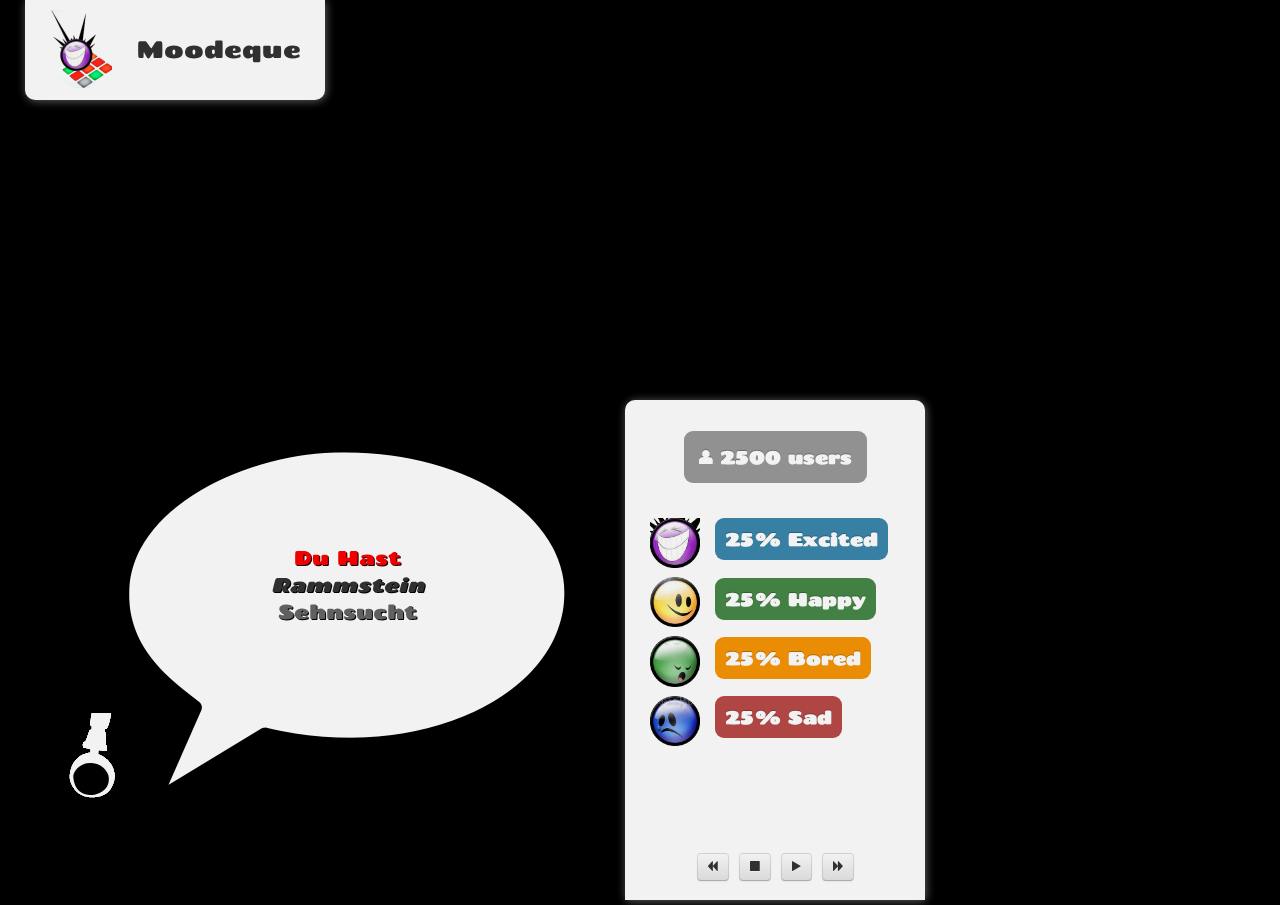
<file: moodeque/static/index.html>
<!DOCTYPE html>
<html>
	<head>
		<title>Moodeque</title>
		<link href='http://fonts.googleapis.com/css?family=Chango' rel='stylesheet' type='text/css'>
		<link href='css/style.css' rel='stylesheet' type='text/css'>
	    <link href="css/bootstrap.min.css" rel="stylesheet" type="text/css">
    	<link href="css/font-awesome.css" rel="stylesheet" type="text/css">
		<link href='css/dancer.css' rel='stylesheet' type='text/css'>
		<script src="js/jquery-1.7.2.min.js" type="text/javascript"></script>
	</head>
	<body>
		<div id="logo">
			<img src="images/logo-alt.png"/> Moodeque
		</div>
		<div id="status">
			<div class="people">
				<span class="badge"><i class="icon-user"></i> 2500 users</span>
			</div>
			<p>
				<img src="images/excited.png"/> &nbsp; <span class="badge badge-info">25% Excited</span>
			</p>
			<p>
				<img src="images/happy.png"/> &nbsp; <span class="badge badge-success">25% Happy</span>
			</p>
			<p>
				<img src="images/bored.png"/> &nbsp; <span class="badge badge-warning">25% Bored</span>
			</p>
			<p>
				<img src="images/sad.png"/> &nbsp; <span class="badge badge-important">25% Sad</span>
			</p>
			<div id="controls" class="btn-toolbar">
				<div class="btn-group">
					<button class="btn" id="prev-song-btn"><i class="icon-backward"></i></btn>
				</div>
				<div class="btn-group">
					<button class="btn" id="stop-song-btn"><i class="icon-stop"></i></btn>
				</div>
				<div class="btn-group">
					<button class="btn" id="play-song-btn"><i class="icon-play"></i></btn>
				</div>
				<div class="btn-group">
					<button class="btn" id="next-song-btn"><i class="icon-forward"></i></btn>
				</div>
			</div>
		</div>
		<div id="song">
			<div>
				<p class="title">
					<span>Du Hast</span>
				</p>
				<p class="author">
					<em>Rammstein</em>
				</p>
				<p class="album">
					<span>Sehnsucht</span>
				</p>
			</div>
		</div>
		<!--<canvas id="fft" height="50" width="256"></canvas><div id="songinfo"></div>-->
		<!--<div id="loading">Loading . . .</div>-->
		<!-- Demo dependencies -->
		<script src="js/Three.js"></script>
		<script src="js/Stats.js"></script>
		<script src="js/Detector.js"></script>
		<!-- Dancer.js -->
		<script src="js/dancer.js"></script>
		<script src="js/support.js"></script>
		<script src="js/beat.js"></script>
		<script src="js/adapterWebkit.js"></script>
		<script src="js/adapterMoz.js"></script>
		<script src="js/adapterFlash.js"></script>
		<script src="js/fft.js"></script>
		<script src="js/flash_detect.js"></script>
		<script src="js/dancer.fft.js"></script>
		<!-- Demo stuff -->
		<script src="js/scene.js"></script>
		<script src="js/player.js"></script>
		<script>
			/*
			(function () {
				var fft = document.getElementById( 'fft' ),
					toggle = document.getElementById( 'togglefft' );
				toggle.addEventListener( 'click', function ( e ) {
					e.preventDefault();
					fft.style.display = fft.style.display == 'block' ? 'none' : 'block';
				}, true );

				// Due to requiring loading message to float above the rest (absolute)
				// But still wanting it centered;
				var loading = document.getElementById('loading');
				loading.style.marginLeft = (( window.outerWidth - 500 ) / 2) + 'px';
			})();
		function setAlarm() {
			setTimeout(refreshTime, 1000);
		}
		function refreshTime() {
			alert(window.dancer.getTime());
			setAlarm();
		}
		setTimeout(refreshTime, 1000);
		*/
		</script>
	</body>
</html>
</file>
<file: moodeque/static/css/style.css>
/* HTML5 Boilerplate  */

article, aside, details, figcaption, figure, footer, header, hgroup, nav, section { display: block; }
audio, canvas, video { display: inline-block; *display: inline; *zoom: 1; }
audio:not([controls]) { display: none; }
[hidden] { display: none; }

html { font-size: 100%; -webkit-text-size-adjust: 100%; -ms-text-size-adjust: 100%; }
html, button, input, select, textarea { font-family: sans-serif; color: #222; }
body { margin: 0; font-size: 1em; line-height: 1.4; }

::-moz-selection { background: #fe57a1; color: #fff; text-shadow: none; }
::selection { background: #fe57a1; color: #fff; text-shadow: none; }

a { color: #00e; }
a:visited { color: #551a8b; }
a:hover { color: #06e; }
a:focus { outline: thin dotted; }
a:hover, a:active { outline: 0; }
abbr[title] { border-bottom: 1px dotted; }
b, strong { font-weight: bold; }
blockquote { margin: 1em 40px; }
dfn { font-style: italic; }
hr { display: block; height: 1px; border: 0; border-top: 1px solid #ccc; margin: 1em 0; padding: 0; }
ins { background: #ff9; color: #000; text-decoration: none; }
mark { background: #ff0; color: #000; font-style: italic; font-weight: bold; }
pre, code, kbd, samp { font-family: monospace, serif; _font-family: 'courier new', monospace; font-size: 1em; }
pre { white-space: pre; white-space: pre-wrap; word-wrap: break-word; }

q { quotes: none; }
q:before, q:after { content: ""; content: none; }
small { font-size: 85%; }
sub, sup { font-size: 75%; line-height: 0; position: relative; vertical-align: baseline; }
sup { top: -0.5em; }
sub { bottom: -0.25em; }

ul, ol { margin: 1em 0; padding: 0 0 0 40px; }
dd { margin: 0 0 0 40px; }
nav ul, nav ol { list-style: none; list-style-image: none; margin: 0; padding: 0; }

img { border: 0; -ms-interpolation-mode: bicubic; vertical-align: middle; }
svg:not(:root) { overflow: hidden; }
figure { margin: 0; }

form { margin: 0; }
fieldset { border: 0; margin: 0; padding: 0; }

label { cursor: pointer; }
legend { border: 0; *margin-left: -7px; padding: 0; white-space: normal; }
button, input, select, textarea { font-size: 100%; margin: 0; vertical-align: baseline; *vertical-align: middle; }
button, input { line-height: normal; }
button, input[type="button"], input[type="reset"], input[type="submit"] { cursor: pointer; -webkit-appearance: button; *overflow: visible; }
button[disabled], input[disabled] { cursor: default; }
input[type="checkbox"], input[type="radio"] { box-sizing: border-box; padding: 0; *width: 13px; *height: 13px; }
input[type="search"] { -webkit-appearance: textfield; -moz-box-sizing: content-box; -webkit-box-sizing: content-box; box-sizing: content-box; }
input[type="search"]::-webkit-search-decoration, input[type="search"]::-webkit-search-cancel-button { -webkit-appearance: none; }
button::-moz-focus-inner, input::-moz-focus-inner { border: 0; padding: 0; }
textarea { overflow: auto; vertical-align: top; resize: vertical; }
input:valid, textarea:valid {  }
input:invalid, textarea:invalid { background-color: #f0dddd; }

table { border-collapse: collapse; border-spacing: 0; }
td { vertical-align: top; }

.chromeframe { margin: 0.2em 0; background: #ccc; color: black; padding: 0.2em 0; }









@media only screen and (min-width: 35em) {
  

}

.ir { display: block; border: 0; text-indent: -999em; overflow: hidden; background-color: transparent; background-repeat: no-repeat; text-align: left; direction: ltr; *line-height: 0; }
.ir br { display: none; }
.hidden { display: none !important; visibility: hidden; }
.visuallyhidden { border: 0; clip: rect(0 0 0 0); height: 1px; margin: -1px; overflow: hidden; padding: 0; position: absolute; width: 1px; }
.visuallyhidden.focusable:active, .visuallyhidden.focusable:focus { clip: auto; height: auto; margin: 0; overflow: visible; position: static; width: auto; }
.invisible { visibility: hidden; }
.clearfix:before, .clearfix:after { content: ""; display: table; }
.clearfix:after { clear: both; }
.clearfix { *zoom: 1; }

@media print {
  * { background: transparent !important; color: black !important; box-shadow:none !important; text-shadow: none !important; filter:none !important; -ms-filter: none !important; } 
  a, a:visited { text-decoration: underline; }
  a[href]:after { content: " (" attr(href) ")"; }
  abbr[title]:after { content: " (" attr(title) ")"; }
  .ir a:after, a[href^="javascript:"]:after, a[href^="#"]:after { content: ""; } 
  pre, blockquote { border: 1px solid #999; page-break-inside: avoid; }
  thead { display: table-header-group; } 
  tr, img { page-break-inside: avoid; }
  img { max-width: 100% !important; }
  @page { margin: 0.5cm; }
  p, h2, h3 { orphans: 3; widows: 3; }
  h2, h3 { page-break-after: avoid; }
}
</file>
<file: moodeque/static/css/dancer.css>
html, body {
background-color: black; /*#212426;*/
font-family: 'Chango', cursive;
}
html {
    overflow: hidden;
}
canvas {
    margin:0;
    padding:0;
}
#logo {
    width: 300px;
    height: 90px;
    padding-top: 10px;
    margin-left: 25px;
    position: absolute;
    float: left;
    -webkit-border-bottom-right-radius: 10px;
    -webkit-border-bottom-left-radius: 10px;
    -moz-border-radius-bottomright: 10px;
    -moz-border-radius-bottomleft: 10px;
    border-bottom-right-radius: 10px;
    border-bottom-left-radius: 10px;
    background-color: white;
    text-align: center;
    opacity:0.95;
    filter:alpha(opacity=95); /* For IE8 and earlier */
    line-height: 78px;
    font-size: 24px;
    -moz-box-shadow: 1px 1px 10px #666;
    -webkit-box-shadow: 1px 1px 10px #666;
    box-shadow: 1px 1px 10px #666;
}
#logo img {
    float: left;
    margin-left: 25px;
}
#status {
    position: absolute;
    width: 250px;
    height: 450px;
    left: 625px;
    bottom: 0px;
    -webkit-border-top-right-radius: 10px;
    -webkit-border-top-left-radius: 10px;
    -moz-border-radius-topright: 10px;
    -moz-border-radius-topleft: 10px;
    border-top-right-radius: 10px;
    border-top-left-radius: 10px;
    border-radius: 10px 10px 0px 0px;
    opacity:0.95;
    filter:alpha(opacity=95); /* For IE8 and earlier */
    -moz-box-shadow: 1px 1px 10px #666;
    -webkit-box-shadow: 1px 1px 10px #666;
    box-shadow: 1px 1px 10px #666;
    background-color: white;
    padding: 25px;
}
#status img {
    width: 50px;
    vertical-align: middle;
}
#status p .badge {
    font-size: 18px;
    padding:10px;
}
#status div.people {
    padding: 25px;
    padding-bottom: 50px;
    text-align: center;
}
#status div.people .badge {
    padding: 15px;
    font-size:18px;
}
#controls {
    position: absolute;
    width: 200px;
    margin:0;
    margin-left: 25px;
    padding:0;
    bottom:15px;
    text-align: center;
}
#song {
    margin:0;
    position: absolute;
    float: left;
    bottom:0;
    left:0;
    width: 579px;
    height: 462px;
    background-image: url('../images/dj-balloon.png');
    opacity:0.95;
    filter:alpha(opacity=95); /* For IE8 and earlier */
}
#song div {
    padding-top:    110px;
    padding-left: 150px;
    padding-right: 35px;
}
#song div p {
    font-size:  20px;
    text-align: center;
    text-shadow: #000 1px 1px;
}
#song div p.title {
    color: red;
}
#song div p.album {
    color: #666;
}
#canvas-container {
    width: 100%;
    background-color: #000000; /*#212426;*/
    margin: 0;
    padding: 0;
    font-family: Arial;
}
#fft { 
    /*display: none;*/
    margin: 2px 0 0 10px;
    float: left;    
}
</file>
